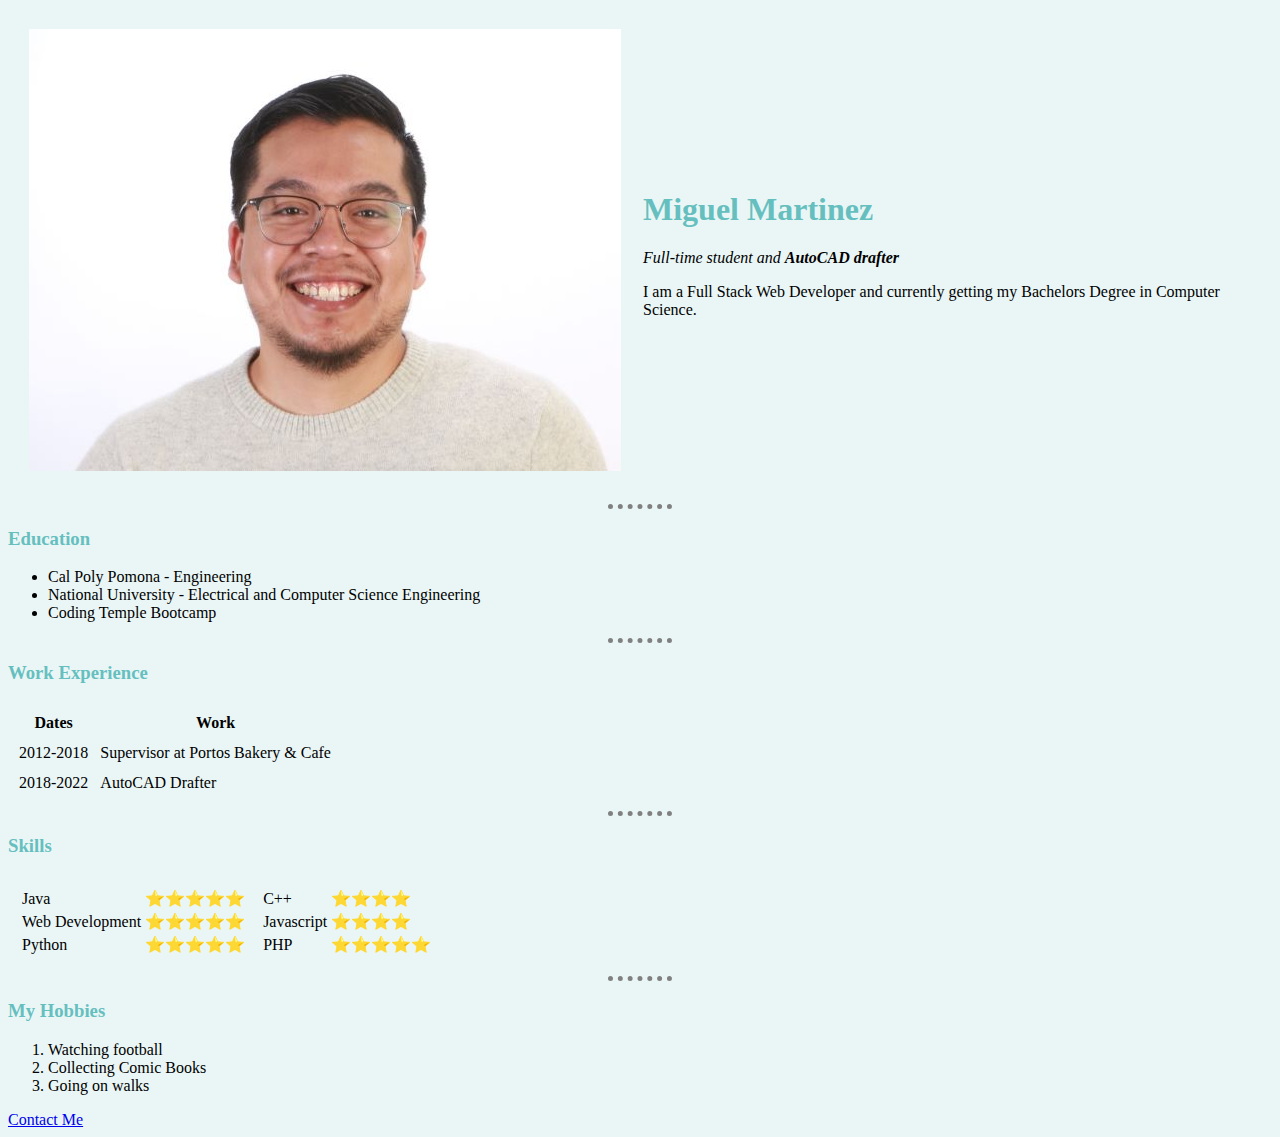
<file: index.html>
<!DOCTYPE html>
<html lang="en">
<head>
    <meta charset="UTF-8">
    <meta http-equiv="X-UA-Compatible" content="IE=edge">
    <meta name="viewport" content="width=device-width, initial-scale=1.0">
    <title>Miguel's Personal Site</title>
    <link rel="stylesheet" href="style.css">
</head>
<body>
    <table cellspacing="20">
        <tr>
          <td><img src="images/MartinezPicture_1.jpg" alt="Miguel profile picture"></td>
          <td>  <h1>Miguel Martinez</h1>
            <p><em>Full-time student and <strong>AutoCAD drafter</strong></em></p>
            <p>I am a Full Stack Web Developer and currently getting my Bachelors Degree in Computer Science.</p></td>
        </tr>
      </table>
      <hr>
      <h3>Education</h3>
      <ul>
        <li>Cal Poly Pomona - Engineering</li>
        <li>National University - Electrical and Computer Science Engineering</li>
        <li>Coding Temple Bootcamp</li>
      </ul>
      <hr>
      <h3>Work Experience</h3>
      <table cellspacing="10">
        <thead>
          <tr>
            <th>Dates</th>
            <th>Work</th>
          </tr>
        </thead>
        <tbody>
        </tbody>
        <tfoot>
        </tfoot>
        <tr>
          <td>2012-2018</td>
          <td>Supervisor at Portos Bakery & Cafe</td>
        </tr>
        <tr>
          <td>2018-2022</td>
          <td>AutoCAD Drafter</td>
        </tr>
      </table>
      <hr>
      <h3>Skills</h3>
    <table cellspacing="10">
      <tr>
        <td>
          <table>
            <tr>
              <td>Java</td>
              <td>⭐⭐⭐⭐⭐</td>
            </tr>
            <tr>
              <td>Web Development</td>
              <td>⭐⭐⭐⭐⭐</td>
            </tr>
            <tr>
              <td>Python</td>
              <td>⭐⭐⭐⭐⭐</td>
            </tr>
          </table>
        </td>
        <td>
          <table>
            <tr>
              <td>C++</td>
              <td>⭐⭐⭐⭐</td>
            </tr>
            <tr>
              <td>Javascript</td>
              <td>⭐⭐⭐⭐</td>
            </tr>
            <tr>
              <td>PHP</td>
              <td>⭐⭐⭐⭐⭐</td>
            </tr>
          </table>
        </td>
      </tr>
    </table>
    <hr>
    <h3>My Hobbies</h3>
    <ol>
      <li>Watching football</li>
      <li>Collecting Comic Books</li>
      <li>Going on walks</li>
    </ol>
    <a href="contact.html">Contact Me</a>
</body>
</html>
</file>
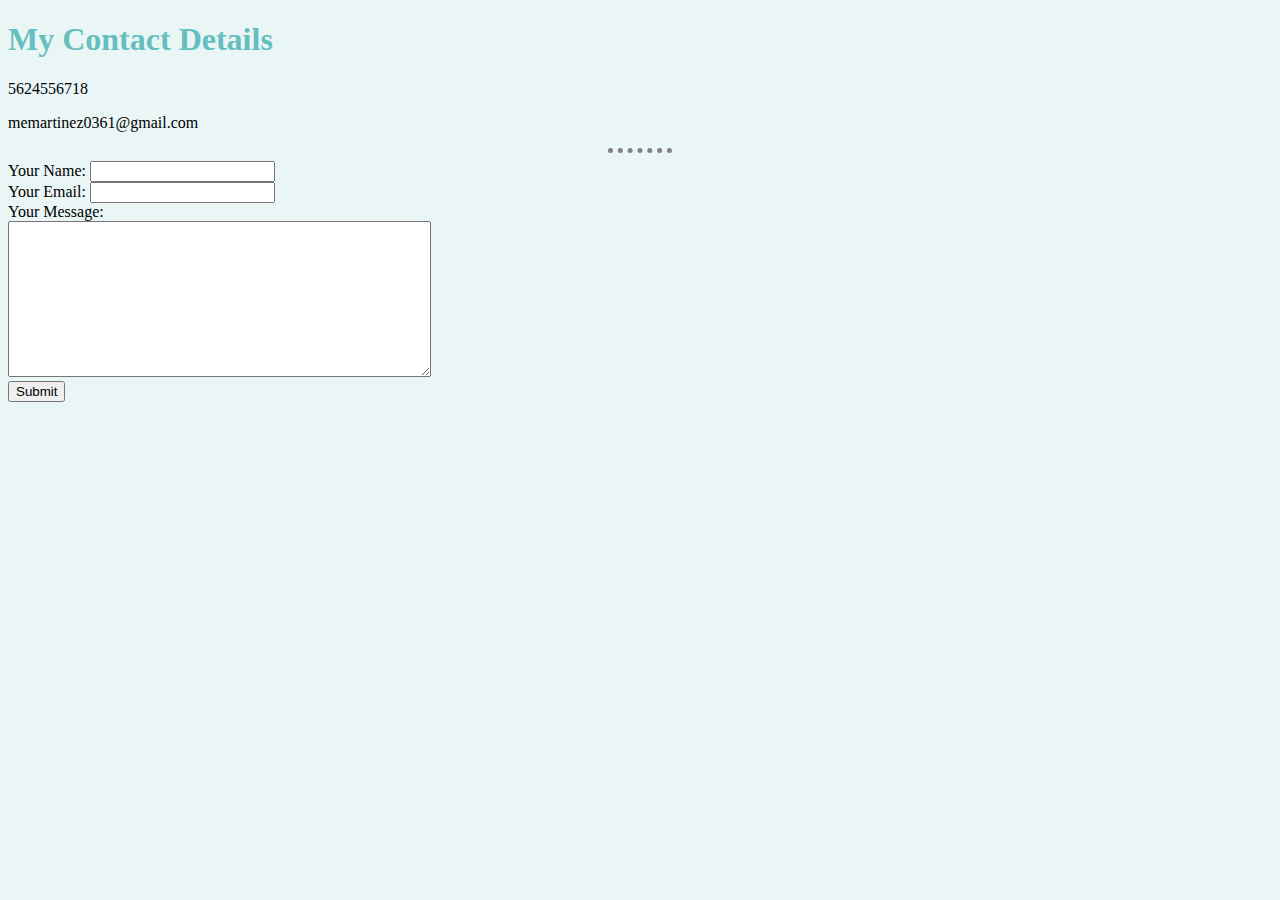
<file: contact.html>
<!DOCTYPE html>
<html lang="en">
<head>
    <meta charset="UTF-8">
    <meta http-equiv="X-UA-Compatible" content="IE=edge">
    <meta name="viewport" content="width=device-width, initial-scale=1.0">
    <title>Contact Me</title>
    <link rel="stylesheet" href="style.css">
</head>
<body>
    <h1>My Contact Details</h1>
    <p>5624556718</p>
    <p>memartinez0361@gmail.com</p>
    <hr>
    <form action="mailto:memartinez0361_gmail" method="post" enctype="text/plain">
      <label>Your Name:</label>
      <input type="text" name="yourName" value=""><br>
      <label>Your Email:</label>
      <input type="email" name="yourEmail" value=""><br>
      <label>Your Message:</label><br>
      <textarea name="yourMessage" rows="10" cols="50"></textarea><br>
      <input type="submit" name="">
    </form>
</body>
</html>
</file>
<file: style.css>
body{
    background-color: #EAF6F6;
  }
  
  h1 {
    color: #66BFBF
  }
  
  h3 {
    color: #66BFBF
  }
  
  hr {
    border-style: none;
    border-top-style: dotted;
    border-color: grey;
    border-width: 5px;
    width: 5%;
  }
</file>
